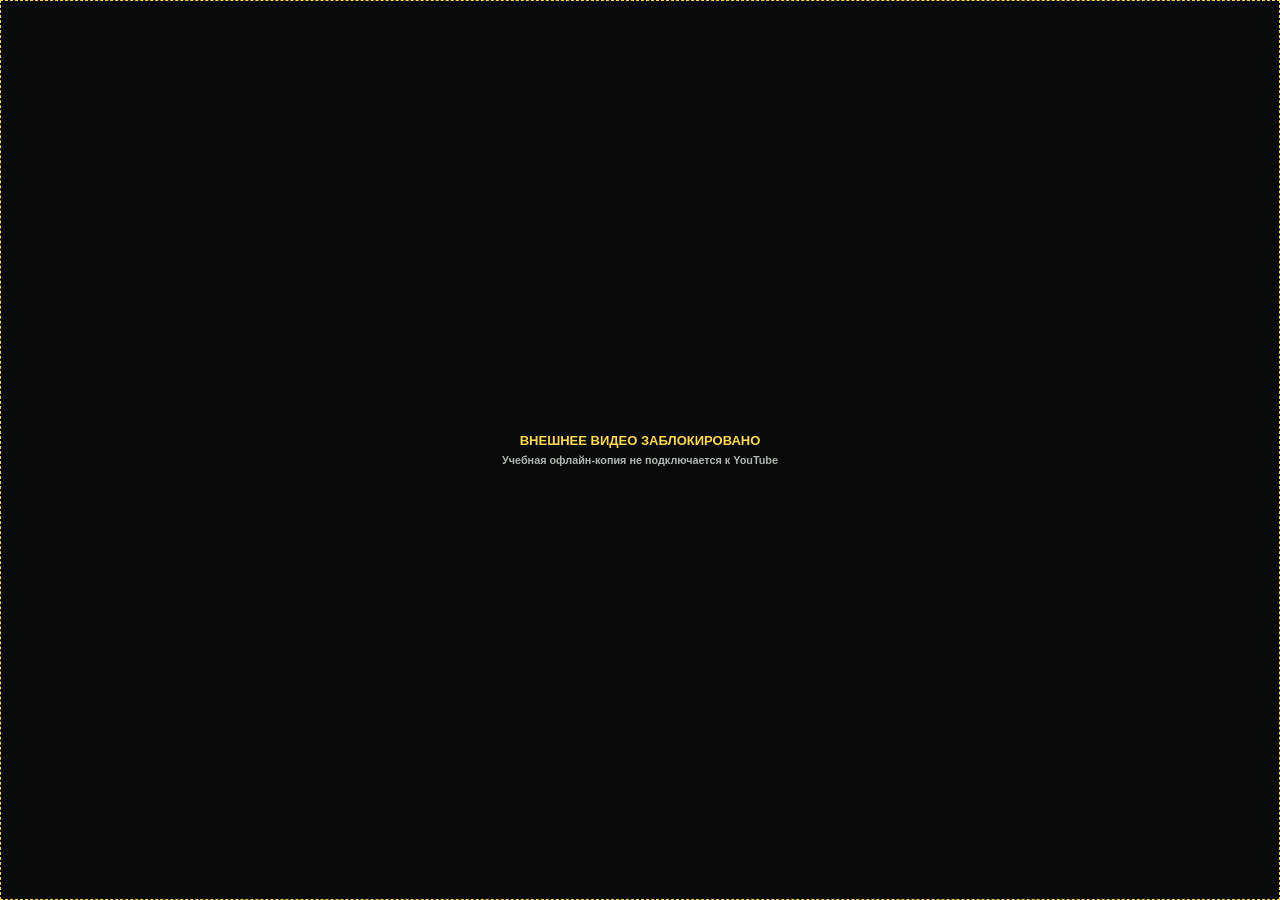
<file: blocked-video.html>
<!doctype html>
<meta charset="utf-8" />
<meta name="viewport" content="width=device-width, initial-scale=1" />
<title>Видео заблокировано</title>
<style>
  html, body { height: 100%; margin: 0; }
  body {
    display: grid;
    place-items: center;
    padding: 18px;
    box-sizing: border-box;
    background: #070a08;
    color: #ffd84d;
    font: 700 13px/1.5 Arial, sans-serif;
    text-align: center;
    border: 1px dashed #ffd84d;
  }
  small { color: #aeb8b0; }
</style>
<div>ВНЕШНЕЕ ВИДЕО ЗАБЛОКИРОВАНО<br /><small>Учебная офлайн-копия не подключается к YouTube</small></div>
</file>
